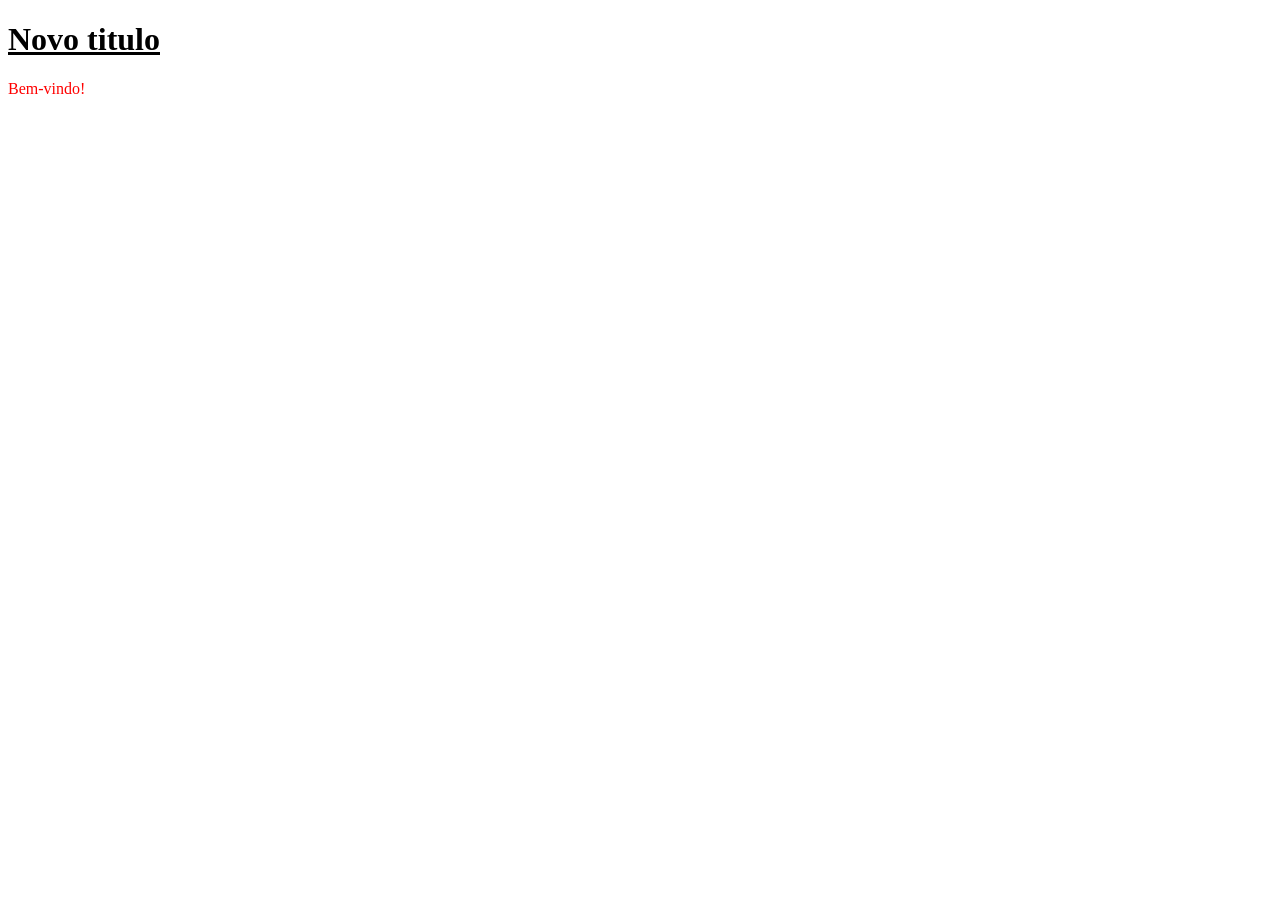
<file: index.html>
<!DOCTYPE html>
<html lang="en">
<head>
    <meta charset="UTF-8">
    <meta name="viewport" content="width=device-width, initial-scale=1.0">
    <title>Document</title>
    <script src="index.js" defer></script>
    <link rel="stylesheet" href="./css/style.css">
</head>
<body>
    <h1 id="titulo">Minha pagina</h1>
    <p class="mensagem">Bem-vindo!</p>
</body>
</html>
</file>
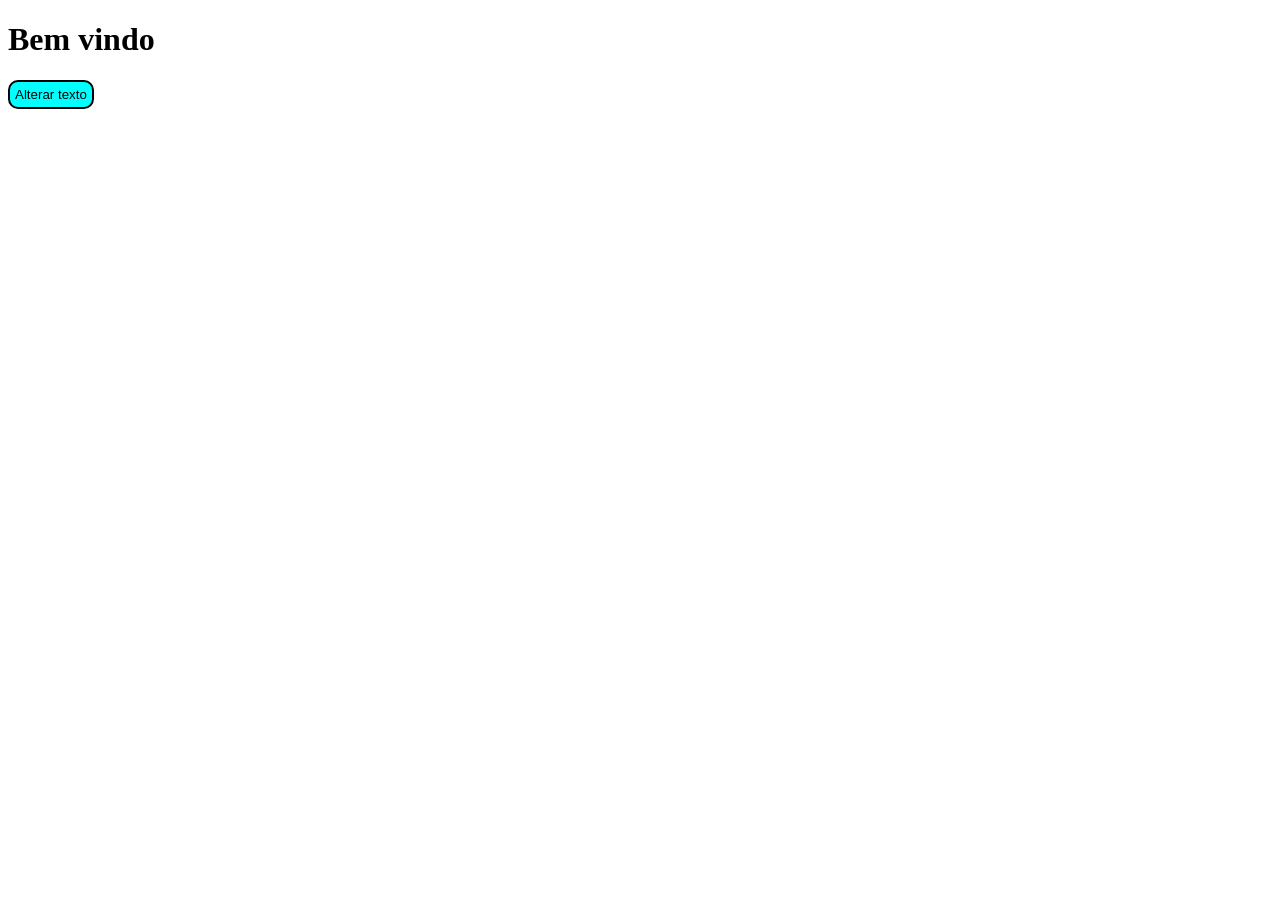
<file: exercicio01.html>
<!DOCTYPE html>
<html lang="en">
<head>
    <meta charset="UTF-8">
    <meta name="viewport" content="width=device-width, initial-scale=1.0">
    <title>Document</title>
    <link rel="stylesheet" href="./css/exercicio01.css">
    
    <script src="./exercicio01.js"></script>
</head>
<body>
    <h1 id="titulo">Bem vindo</h1>
    <button id="btntexto" onclick="mudartexto()">Alterar texto</button>
</body>
</html>
</file>
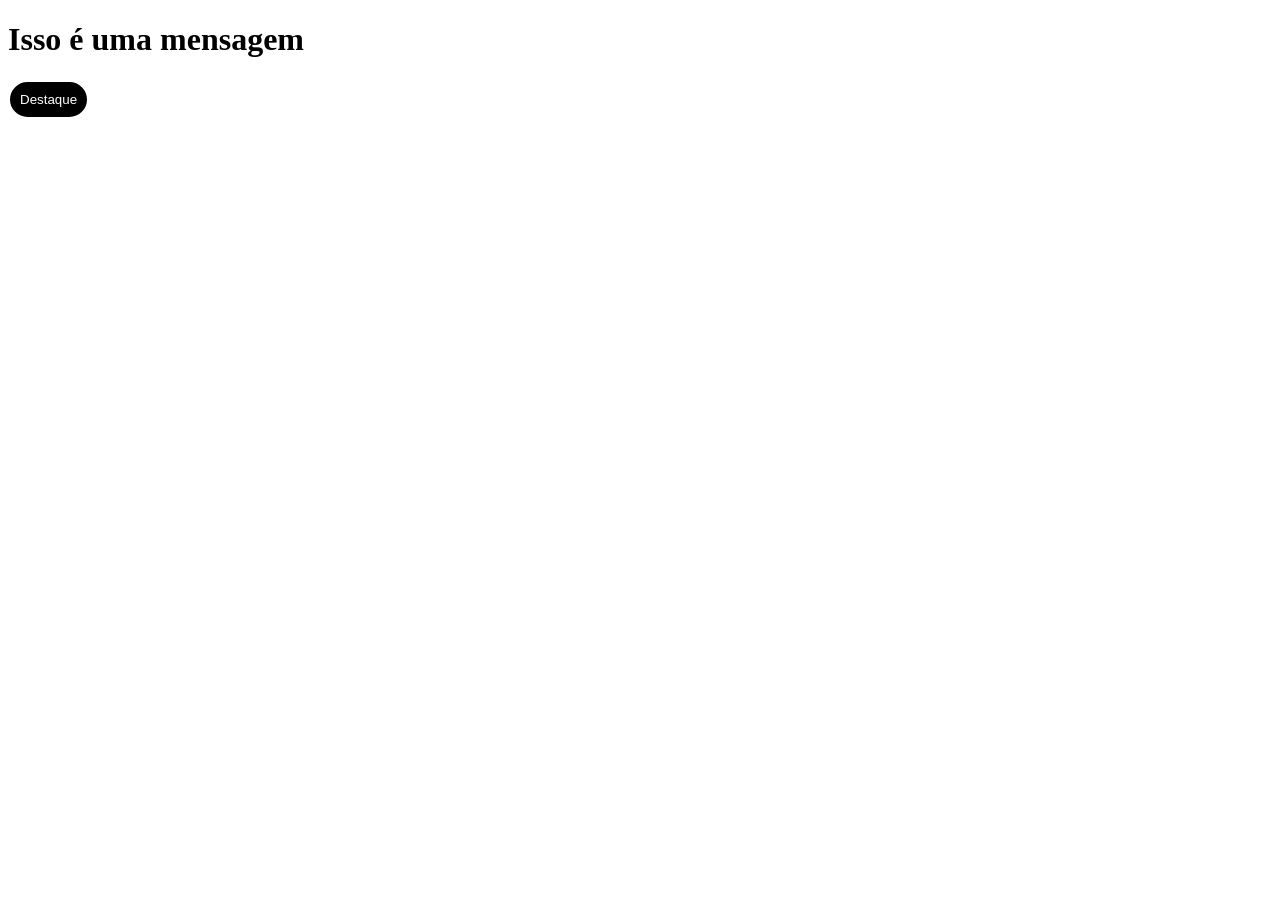
<file: exercicio02.html>
<!DOCTYPE html>
<html lang="en">
<head>
    <meta charset="UTF-8">
    <meta name="viewport" content="width=device-width, initial-scale=1.0">
    <title>Document</title>
    <script src="./exercicio02.js" defer></script>
    <link rel="stylesheet" href="./css/exercicio02.css">
</head>
<body>
    <h1 id="mensagem">Isso é uma mensagem</h1>
    <button id="buttontdn" onclick="destacarMensagem()">Destaque</button>
</body>
</html>
</file>
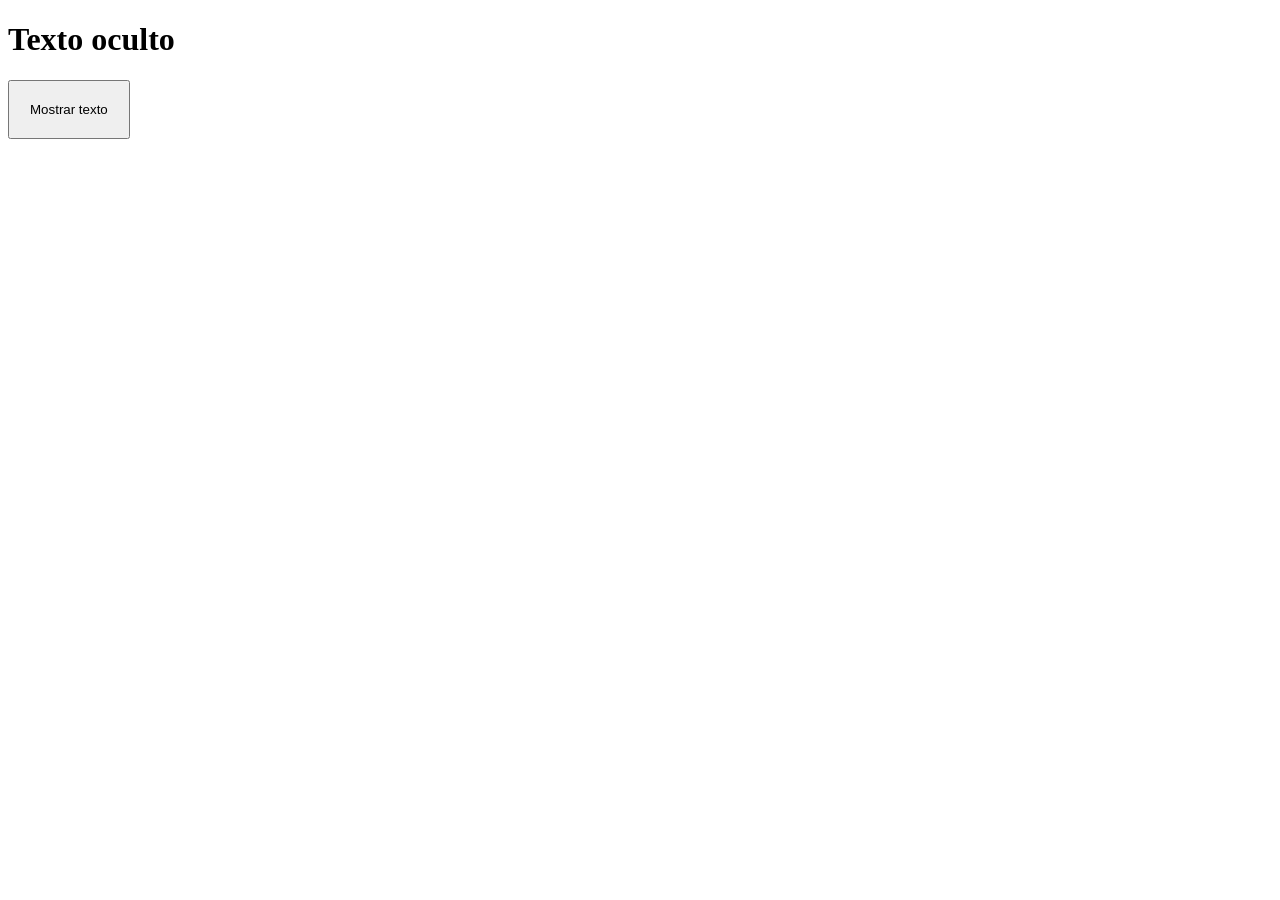
<file: exercicio03.html>
<!DOCTYPE html>
<html lang="en">
<head>
    <meta charset="UTF-8">
    <meta name="viewport" content="width=device-width, initial-scale=1.0">
    <title>Document</title>
    <link rel="stylesheet" href="./css/exercicio03.css">
    <script src="./exercicio03.js"></script>
</head>
<body>
    <h1 id="oculto">Texto oculto</h1>
    <button id="buttontdn" onclick="mostrarTexto()">Mostrar texto</button>
</body>
</html>
</file>
<file: css/style.css>
.sucesso{
    color: green;
}
.erro{
    color: red;
}
</file>
<file: css/exercicio01.css>
button {
    border: 2px solid black;
    padding: 5px 5px;
    border-radius: 10px;
    background-color: aqua;
}
.color {
    color: aqua;
}
.color2 {
    color: red;
}
</file>
<file: css/exercicio02.css>
.destaque{
    padding: 5px 5px;
    border: 2px solid black;
    background-color: red;
    width: max-content;
    height: max-content;
}
button{
    width: max-content;
    height: max-content;
    padding: 10px 10px;
    background-color: black;
    color: white;
    border: 2px solid white;
    border-radius: 200px;
}
</file>
<file: css/exercicio03.css>
.mostrar{
    display: none;
    background-color: blueviolet;
    padding: 10px;
    border-radius: 4px;
}
.mostrarVisivel{
    display: block;
}
button{
    padding: 20px;
}
</file>
